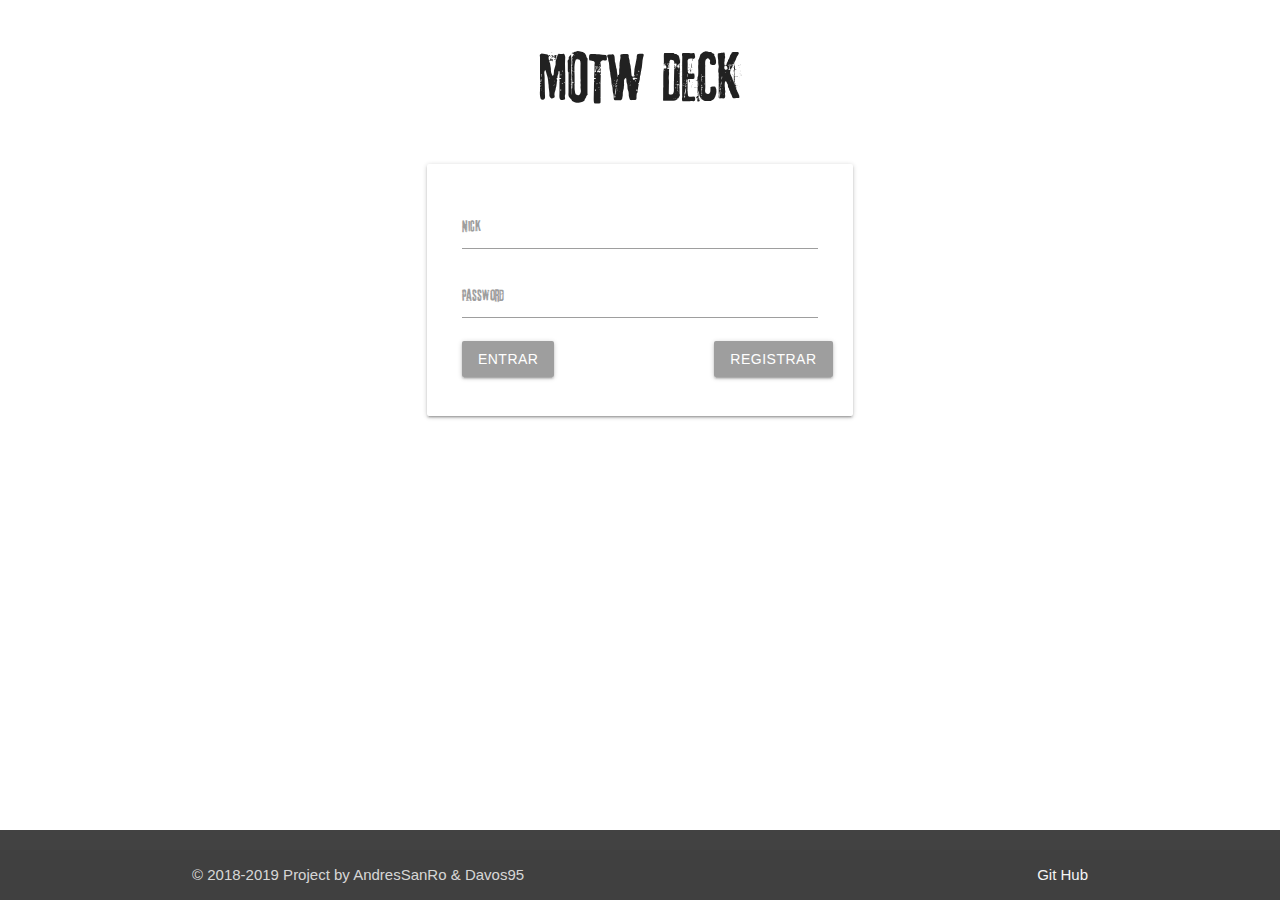
<file: interface/index.html>
﻿<!DOCTYPE html>
<html>
<head>
    <meta charset="utf-8" />
    <title></title>
    <!--JQuery-->
    <script src="js/jquery-3.3.1.min.js"></script>
    <!--Materialize-->
    <script src="js/materialize.min.js"></script>
    <link href="css/materialize.min.css" rel="stylesheet" />
    <link href="css/custom.css" rel="stylesheet" />    
</head>
<body>
    <main>
        <div class="row">
            <div class="col s12 m4 offset-m4">
                <h1 style="font-family:MOTW; text-align:center">MOTW DECK</h1>
            </div>
        </div>
        <div class="row">
            <div class="col s12 m4 offset-m4 card">
                <div class="card-content">
                    <div class="input-field" style="font-family:MOTW">
                        <input type="text" id="name" class="" />
                        <label>Nick</label>
                    </div>
                    <div class="input-field" style="font-family:MOTW">
                        <input type="password" id="pwd" class="" />
                        <label>Password</label>
                    </div>
                    <div class="row input-field">
                        <div class="col s4">
                            <a class="btn grey waves-effect waves-dark" id="login">Entrar</a>
                        </div>
                        <div class="col s4 offset-s4">
                            <a class="btn grey waves-effect waves-dark" id="register">Registrar</a>
                        </div>
                    </div>
                </div>
            </div>
        </div>
    </main>
    <footer class="page-footer grey darken-3">
        <div class="container">
        </div>
        <div class="footer-copyright">
            <div class="container">
                © 2018-2019 Project by AndresSanRo & Davos95
                <a class="grey-text text-lighten-4 right" href="#!">Git Hub</a>
            </div>
        </div>
    </footer>

    <!-- Modal Structure -->
    <div id="modalRegister" class="modal">
        <div class="modal-content">
            <h4 style="font-family:'MOTW'; text-align:center">Register</h4>
            <div class="row">
                <div class="input-field col s12 m5 offset-m1" style="font-family:MOTW">
                    <input type="text" id="nameR" />
                    <label>Nick</label>
                </div>
                <div class="input-field col s12 m5" style="font-family:MOTW">
                    <input type="email" id="nameR" />
                    <label>email</label>
                </div>
            </div>
            <div class="row">
                <div class="input-field col s12 m5 offset-m1" style="font-family:MOTW">
                    <input type="password" id="nameR" />
                    <label>Password</label>
                </div>
                <div class="input-field col s12 m5" style="font-family:MOTW">
                    <input type="password" id="nameR" />
                    <label>Repeat Password</label>
                </div>
            </div>
        </div>
        <div class="modal-footer">
            <a href="#!" class="btn grey darken-1 waves-effect waves-dark modal-close">Confirm</a>
            <a href="#!" class="btn red darken-1 waves-effect waves-dark modal-close">Cancel</a>
        </div>
    </div>
    <script>
        $(document).ready(function () {
            $('.modal').modal();
            $("#register").click(function () {
                $('#modalRegister').modal('open');
            });
        });
    </script>
</body>
</html>
</file>
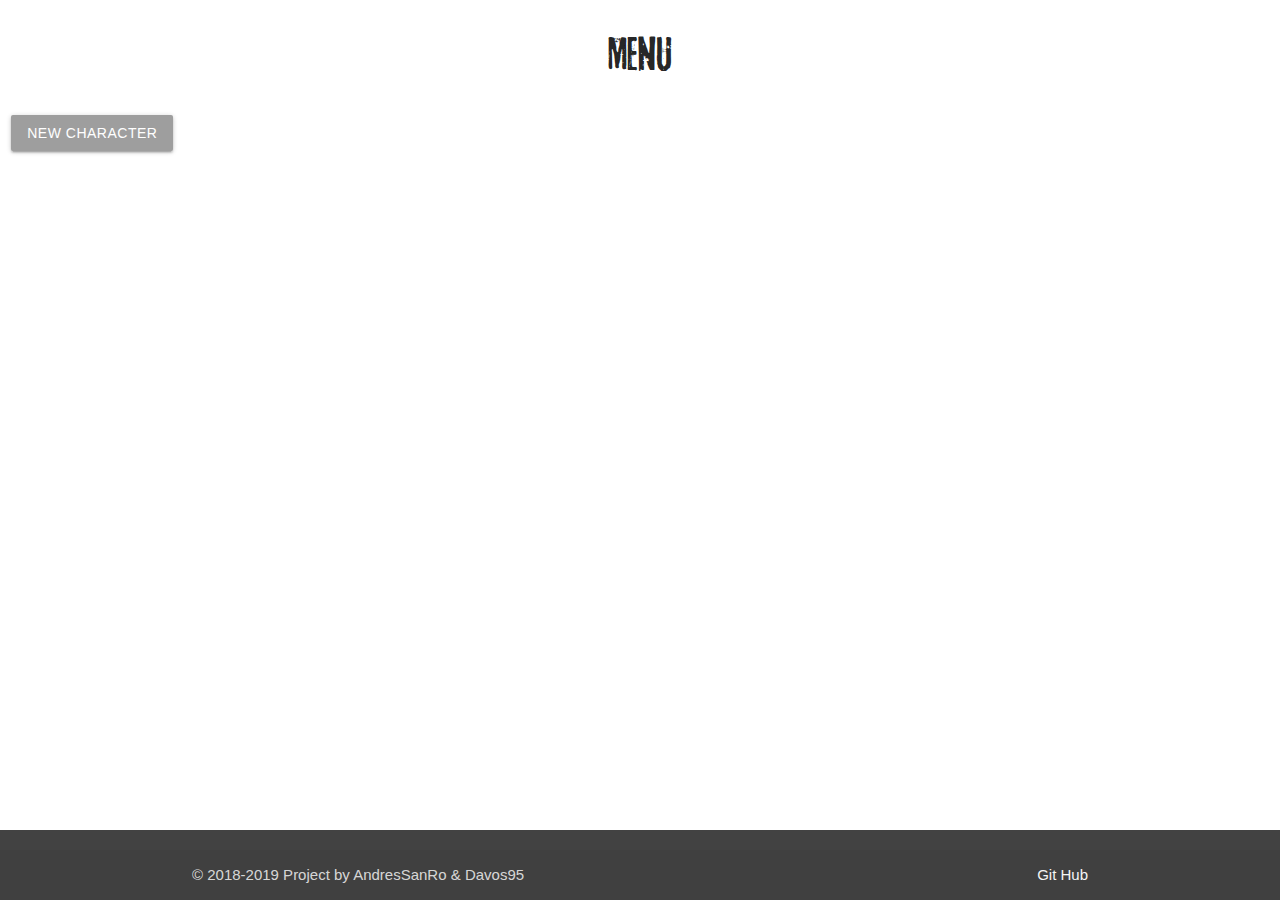
<file: interface/menu/menu.html>
﻿<!DOCTYPE html>
<html>
<head>
    <meta charset="utf-8" />
    <title>MOTW</title>
    <script src="../js/jquery-3.3.1.min.js"></script>
    <script src="../js/materialize.min.js"></script>
    <link href="../css/custom.css" rel="stylesheet" />
    <link href="../css/materialize.css" rel="stylesheet" />
</head>
<body>
    <main>
        <div class="row">
            <h3 style="font-family:'MOTW'; text-align:center">Menu</h3>
        </div>
        <div class="row">
            <div class="col s12 m2">
                <a class="btn grey waves-effect waves-dark">New Character</a>
            </div>
            <div class="col s12 m6 offset-m2">
                <div class="row">
                    <div class="col s12 m12">

                    </div>
                </div>
            </div>
        </div>
    </main>
    <footer class="page-footer grey darken-3">
        <div class="container">
        </div>
        <div class="footer-copyright">
            <div class="container">
                © 2018-2019 Project by AndresSanRo & Davos95
                <a class="grey-text text-lighten-4 right" href="#!">Git Hub</a>
            </div>
        </div>
    </footer>
</body>
</html>
</file>
<file: interface/css/custom.css>
﻿body {
    display: flex;
    min-height: 100vh;
    flex-direction: column;
}

main {
    flex: 1 0 auto;
}

@font-face{
    font-family:MOTW;
    src:url(./font/motw.otf);

}

input[type=text]:not(.broser-default):focus:not([readonly]),
input[type=password]:not(.broser-default):focus:not([readonly]),
input[type=email]:not(.broser-default):focus:not([readonly]) {
    border-bottom: 1px solid black;
    box-shadow: 0 1px 0 0 black;
}

input[type=text]:not(.broser-default):focus:not([readonly]) + label,
input[type=password]:not(.broser-default):focus:not([readonly]) + label,
input[type=email]:not(.broser-default):focus:not([readonly]) + label {
        color: black;
}
</file>
